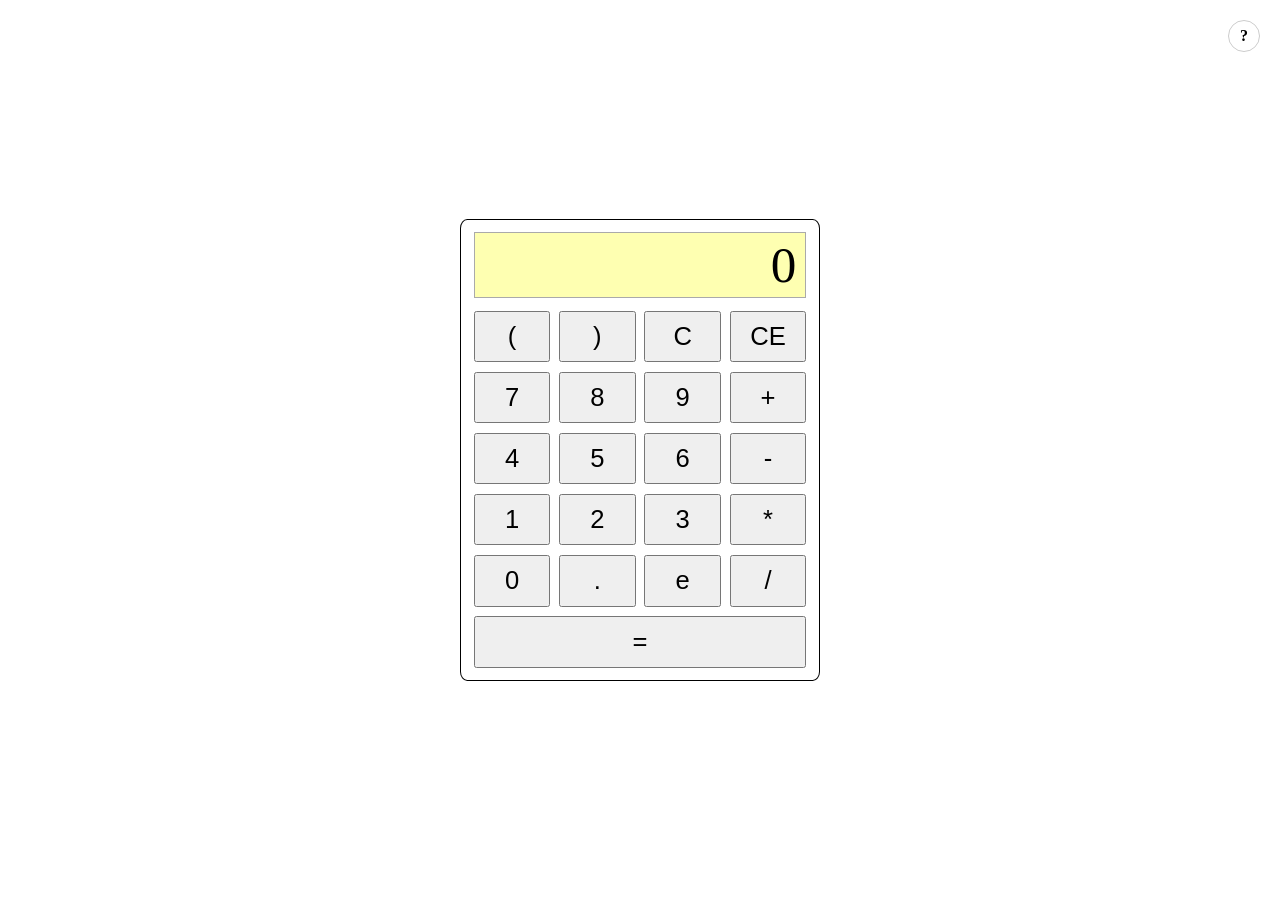
<file: index.html>
<!DOCTYPE html>
<html>
	<head>
		<meta charset="UTF-8">
		<title>Calculator</title>
		<link rel="stylesheet" type="text/css" href="style/theme.css"/>
		<script type="text/javascript" src="js/util.js"></script>
		<script type="text/javascript" src="js/parser.js"></script>
		<script type="text/javascript" src="js/display.js"></script>
		<script type="text/javascript" src="js/calculator.js"></script>
		<script type="text/javascript" src="js/app.js"></script>
	</head>
	<body>
		<div id="help">?</div>
        <div id="container">
            <div class="text">
                <h3>Key shortcuts</h3>
                <div>
                    <p><b>C:</b> Press c</p>
                    <p><b>CE:</b> Press &lt;Shift&gt;+c</p>
                    <p><b>=:</b> Press &lt;Enter&gt;</p>
                    <p><b>exp:</b> Press e or ^</p>
                    <p>For anything else, just type it.</p>
                </div>
            </div>
            <div class="calculator">
                <div id="display">Off</div>
                <div class="panel">
                    <button id="sym_(">(</button>
                    <button id="sym_)">)</button>
                    <button id="C">C</button>
                    <button id="CE">CE</button>
                    <button id="num_7">7</button>
                    <button id="num_8">8</button>
                    <button id="num_9">9</button>
                    <button id="add">+</button>
                    <button id="num_4">4</button>
                    <button id="num_5">5</button>
                    <button id="num_6">6</button>
                    <button id="sub">-</button>
                    <button id="num_1">1</button>
                    <button id="num_2">2</button>
                    <button id="num_3">3</button>
                    <button id="mul">*</button>
                    <button id="num_0">0</button>
                    <button id="point">.</button>
                    <button id="exp">e</button>
                    <button id="div">/</button>
                    <button id="enter">=</button>
                </div>
            </div>
        </div>
	</body>
</html>
</file>
<file: style/theme.css>
html, body {
  height: 100vh;
  width: 100vw;
  border: 0;
  padding: 0;
  margin: 0;
}

body {
  display: -ms-flex;
  display: flex;
}

/* Help button ------------------------------------------------------------- */

#help {
  border-radius: 50%;
  border: 1px solid #ccc;
  cursor: pointer;
  font-weight: bold;
  height: 30px;
  line-height: 30px;
  position: fixed;
  right: 20px;
  text-align: center;
  top: 20px;
  -webkit-user-select: none;
  -moz-user-select: none;
  -ms-user-select: none;
  transition: all 0.1s;
  width: 30px;
}

#help:hover {
  background-color: #feffb1;
  text-shadow: 0 0 1px;
  transition: all 0.1s;
}

#help.active {
  border: 0;
  border-bottom: 15px solid transparent;
  border-right: 30px solid #555;
  border-top: 15px solid transparent;
  font-size: 0;
  height: 0;
  right: 22px;
  width: 0;
}

#help.active:hover {
  background-color: transparent;
  border-right-color: #ccc;
}

/* Container --------------------------------------------------------------- */

#container {
  margin: auto;
}

.text {
  border-radius: 2%;
  border: 0.1vw solid black;
  display: -ms-flex;
  display: flex;
  font-size: 2vw;
  flex-direction: column;
  height: 34vw;
  margin: auto;
  opacity: 0;
  padding: 10px;
  position: absolute;
  transform: rotateY(-90deg);
  transition: transform 0.5s, opacity 0.5s;
  width: 26vw;
}

#container.turned > .text {
  opacity: 1;
  transform: rotateY(0deg);
  transition: transform 0.5s, opacity 0.5s;
}

#container.turned > .calculator {
  opacity: 0;
  transform: rotateY(90deg);
  transition: transform 0.5s, opacity 0.5s;
}

/* Calculator -------------------------------------------------------------- */

.calculator {
  border-radius: 2%;
  border: 0.1vw solid black;
  display: -ms-flex;
  display: flex;
  flex-direction: column;
  height: 36vw;
  margin: auto;
  opacity: 1;
  transition: transform 0.5s, opacity 0.5s;
  width: 28vw;
}

.calculator > #display {
  background-color: #feffb1;
  border: 0.1vw solid #aaa;
  cursor: text;
  font-size: 4vw;
  height: 5vw;
  line-height: 5vw;
  margin: 1vw;
  padding-right: 0.7vw;
  text-align: right;
  overflow: hidden;
}

.calculator > .panel {
  align-content: space-between;
  display: -ms-flex;
  display: flex;
  flex-grow: 1;
  flex-wrap: wrap;
  justify-content: space-between;
  margin: 0vw 1vw 1vw 1vw;
  overflow: hidden;
}

.calculator > .panel > button {
  cursor: pointer;
  font-size: 2vw;
  height: 4vw;
  -webkit-user-select: none;
  -moz-user-select: none;
  -ms-user-select: none;
  user-select: none;
  width: 6vw;
}

.calculator > .panel > button#enter {
  width: 100%;
}
</file>
